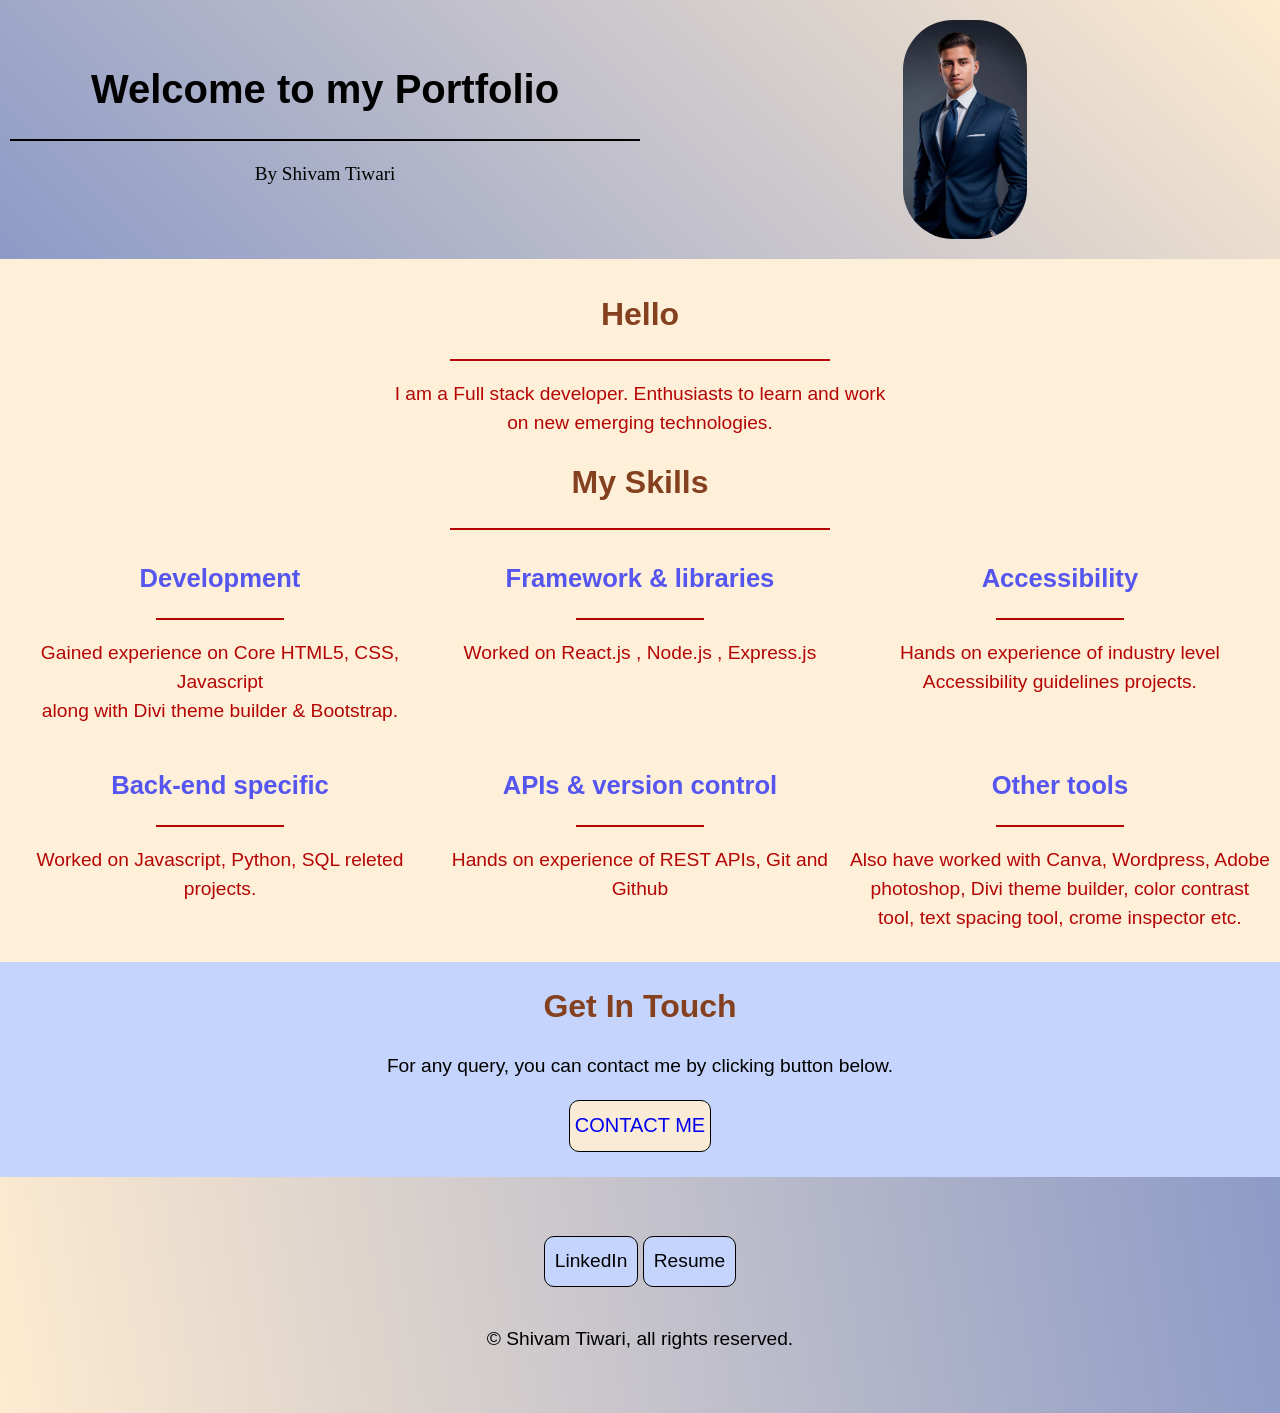
<file: index.html>
<!DOCTYPE html>
<html lang="en">
<head>
    <meta charset="UTF-8">
    <meta name="viewport" content="width=device-width, initial-scale=1.0">
    <title>Shivam's Portfolio</title>
    <link rel="stylesheet" href="./style.css">
    
</head>
<body>
    <div class="container">
        <div class="header">
            <div class="header-col-1">
                <h1>Welcome to my Portfolio</h1>
                <hr>
                <p>By Shivam Tiwari</p>
            </div>
            <div class="header-col-2">
                <img src="./IMG-20240602-WA0002.jpg" alt="Shivam Tiwari">
            </div>
        </div>

        <div class="mid-section">
            <div class="mid-section-row-1">
                <h2>Hello</h2>
                <hr>
                <p>I am a Full stack developer.
                Enthusiasts to learn and work<br> on new emerging technologies.</p>
            </div>
            <div class="mid-section-row-2">
                <h2>My Skills</h2>
                <hr>
                <div class="mid-section-row-2-container">
                    <div class="col-1">
                        <h3>Development</h3>
                        <hr>
                        <p>Gained experience on Core HTML5, CSS, Javascript<br> along with Divi theme builder & Bootstrap.</p>
                    </div>
                    <div class="col-2">
                        <h3>Framework & libraries</h3>
                        <hr>
                        <p>Worked on React.js , Node.js , Express.js</p>
                    </div>
                    <div class="col-3">
                        <h3>Accessibility</h3>
                        <hr>
                        <p>Hands on experience of industry level Accessibility guidelines projects.</p>
                    </div>
                </div>
                <div class="mid-section-row-2-container">
                    <div class="col-1">
                        <h3>Back-end specific</h3>
                        <hr>
                        <p>Worked on Javascript, Python, SQL releted projects.</p>
                    </div>
                    <div class="col-2">
                        <h3>APIs & version control</h3>
                        <hr>
                        <p>Hands on experience of REST APIs, Git and Github</p>
                    </div>
                    <div class="col-3">
                        <h3>Other tools</h3>
                        <hr>
                        <p>Also have worked with Canva, Wordpress, Adobe photoshop,
                            Divi theme builder, color contrast tool, text spacing tool,
                            crome inspector etc.
                        </p>
                    </div>
                </div>
            </div>
        </div>
        <div class="mid-section-row-3">
                <div>
                    <h2>Get In Touch</h2>
                    <p>For any query, you can contact me by clicking button below.</p>
                    <a class="button" href="mailto:shivammup@gmail.com">CONTACT ME</a>
                </div>
        </div>
        <div class="footer">
            <div class="footer-col-1">
                <p><a class="social-btn" href="https://www.linkedin.com/in/shivam-t-3b946327b/" target="_blank">LinkedIn</a></p>
                <p><a class="social-btn" href="./resume.html">Resume</a></p>
            </div>
            <div class="footer-col-2">
                <p>&copy; Shivam Tiwari, all rights reserved.</p>
            </div>
        </div>
    </div>
</body>
</html>
</file>
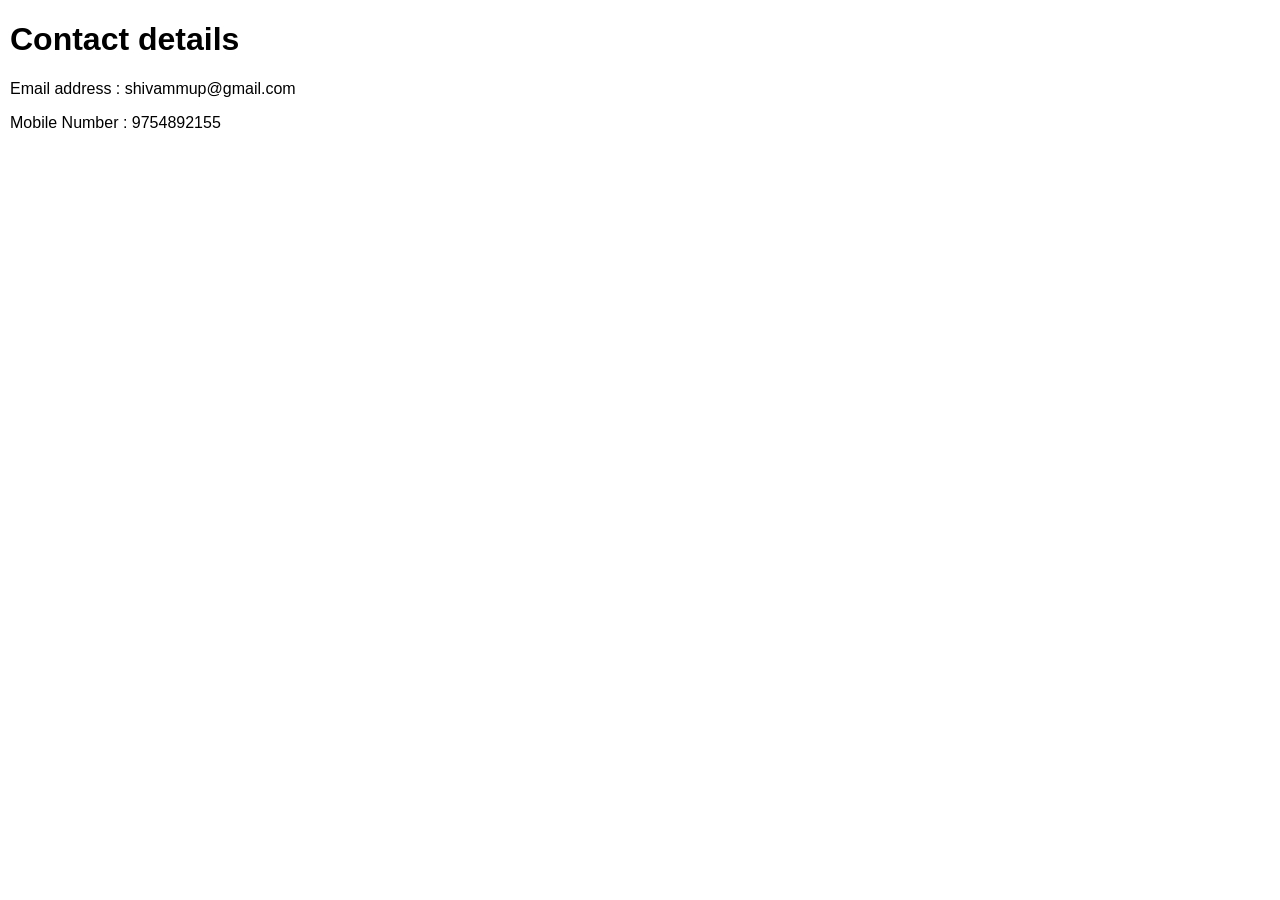
<file: Contact.html>
<!DOCTYPE html>
<html lang="en">
<head>
    <meta charset="UTF-8">
    <meta name="viewport" content="width=device-width, initial-scale=1.0">
    <title>Document</title>
    <link rel="stylesheet" href="./style.css">
</head>
<body>
    <div class="Contact-container">
        <h1>Contact details</h1>
        <p>Email address : shivammup@gmail.com</p>
        <p>Mobile Number : 9754892155</p>
    </div>
</body>
</html>
</file>
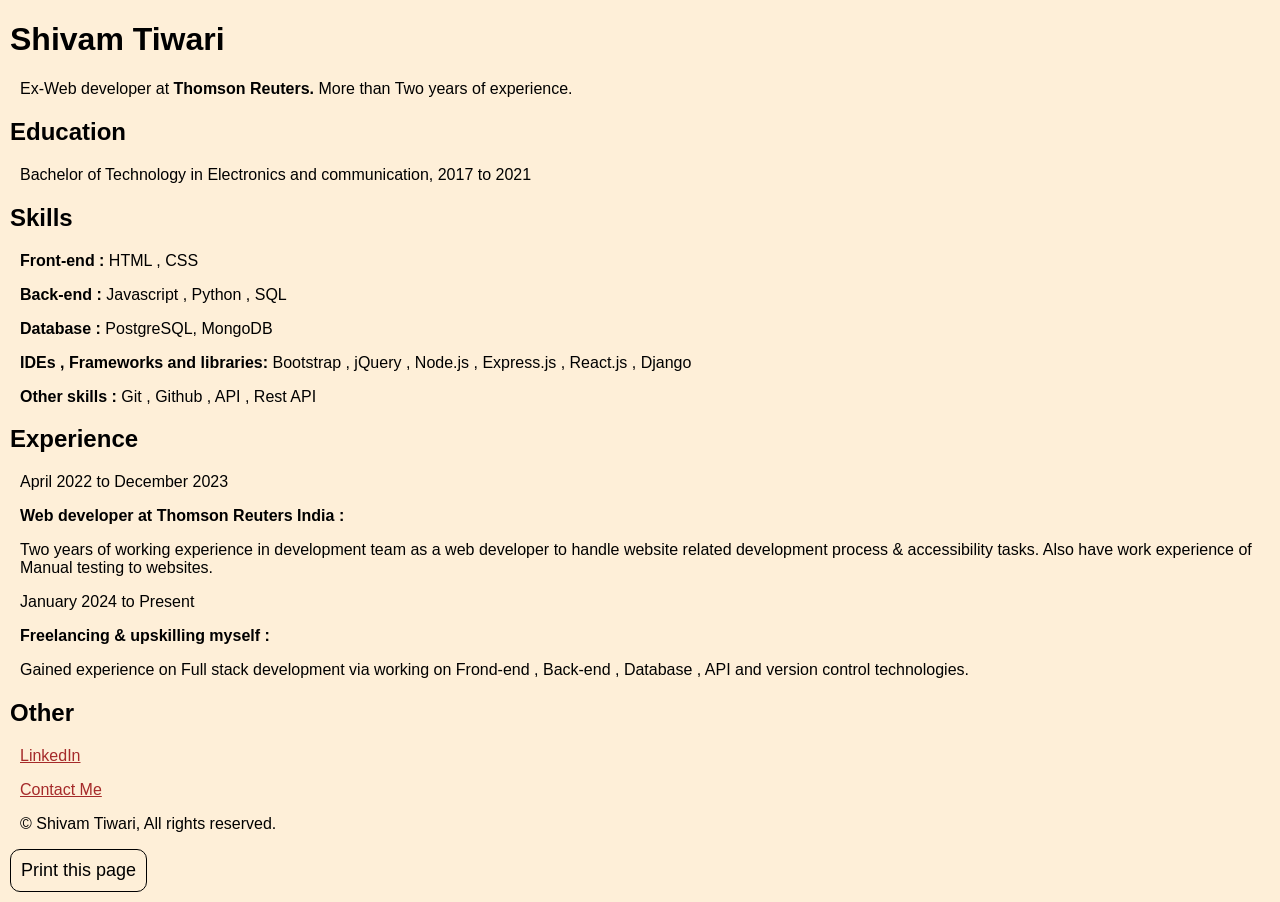
<file: resume.html>
<!DOCTYPE html>
<html lang="en" class="resume">
<head>
    <meta charset="UTF-8">
    <meta name="viewport" content="width=device-width, initial-scale=1.0">
    <title>Document</title>
    <link rel="stylesheet" href="./style.css">
</head>
<body>
    <div class="home-container">
        <div class="areas">
            <h1>Shivam Tiwari</h1>
            <p>Ex-Web developer at <b>Thomson Reuters.</b> More than Two years of experience.</p>
        </div>
        <div class="areas">
            <h2>Education</h2>
            <p>Bachelor of Technology in Electronics and communication, 2017 to 2021</p>
        </div>
        <div class="areas">
            <h2>Skills</h2>
            <p><b>Front-end :</b> HTML , CSS</p>
            <p><b>Back-end :</b> Javascript , Python , SQL</p>
            <p><b>Database :</b> PostgreSQL, MongoDB</p>
            <p><b>IDEs , Frameworks and libraries:</b> Bootstrap , jQuery , Node.js , Express.js , React.js , Django</p>
            <p><b>Other skills :</b> Git , Github , API , Rest API</p>
        </div>
        <div class="areas">
            <h2>Experience</h2>
            <p>April 2022 to December 2023</p>
            <p><b>Web developer at Thomson Reuters India :</b></p>           
            <p>Two years of working experience in development team as a web developer to handle website related development process & accessibility tasks.
                 Also have work experience of Manual testing to websites. </p>
            <p>January 2024 to Present</p>     
            <p><b>Freelancing & upskilling myself :</b></p>            
            <p>Gained experience on Full stack development via working on Frond-end , Back-end , Database , API and version control technologies.</p>   
        </div>
        <div class="areas">
            <h2>Other </h2>
            <p><a href="https://www.linkedin.com/in/shivam-t-3b946327b/" target="_blank">LinkedIn</a></p>
            <p><a href="./Contact.html">Contact Me</a></p>
            <p>&copy; Shivam Tiwari, All rights reserved.</p>
        </div>
        <button class="print-btn" onclick="window.print()">Print this page</button>
    </div>
</body>
</html>
</file>
<file: style.css>
body{
    margin: 0;
    padding: 0;
    font-family: Arial, Helvetica, sans-serif;
}
.resume{
    background-color: #feefd8 !important;
}
.home-container, .Contact-container{
    margin-left: 10px !important;
}
.home-container p{
    margin-left: 10px !important;
}
.home-container a{color: brown;}
.home-container a:hover{
    text-decoration: none;
}

/* css for home page */
.header{
    background-color: rgb(254, 235, 208);
    background-image: linear-gradient(45deg, #2c56be8a, transparent);
}
@media (min-width:900px) {
    .header{
    display: flex;
}
.header-col-1{
    width: 50%;
}
.header-col-2{
    width: 50%;
}
}
.header-col-1{
    text-align: center;
    padding: 10px;
}
.header-col-1 hr{
    border-style: double;
}
.header-col-1 p{
    font-size: 1.5rem;
    font-family: serif;
}
.header-col-2 img {
    margin: auto;
    height: 219px;
    border-radius: 50px ! IMPORTANT;
    display: block;
}
@media (min-width:900px){
    .header{
    padding-top : 20px !important;
    padding-bottom : 20px !important;
    }
    .header-col-1{
    padding-top : 20px !important;
    }
}
@media (max-width:900px) {  
        .header-col-1{
            padding-bottom: 20px !important;
        }
        .header{
    padding-bottom : 35px !important;
    }
}
/* css for home page's mid section */
.mid-section{
    background-color:#feefd8;
    color: #b50505;
    text-align: center;
    padding: 10px;
}
.container h1{
    font-size: 2.5rem !important;
}
.container h2{
    color:rgb(133, 65, 31);
    font-size: 2rem !important;
}
.container h3{
    font-size: 1.6rem !important;
    color: #5050f0f7;
}
.container p{
    font-size: 1.2rem !important;
    line-height: 1.5em !important;
}
.mid-section hr{
    border-style: double;
    width: 30%;
}
@media (min-width:900px){
    .mid-section-row-2-container{
        display: flex;
    }
    .mid-section-row-2-container .col-1, .mid-section-row-2-container .col-2, .mid-section-row-2-container .col-3{
        width: 33.33%;
    }
}
.mid-section-row-3{
    background-color: #c5d4fc;
    display: flex;
    justify-content: center;
    text-align: center;
    padding-bottom: 25px;
}
.mid-section-row-3 .button{
    display: inline-flex;
    font-size: 20px;
    height: 40px;
    background: antiquewhite;
    border-radius: 10px;
    align-items: center;
    text-decoration: none;
    border: 1px solid #000000;
    padding: 5px;
}
.mid-section-row-3 .button:hover{
    color: rgb(133, 65, 31);
}
.footer{
    background-color: rgb(254, 235, 208);
    background-image: linear-gradient(261deg, #2c56be8a, transparent);
    padding: 40px !important;
}
.footer .social-btn{
    text-decoration: none;
    background-color: #c5d4fc;
    color: #000000;
    padding: 10px;
    border: 1px solid #000;
    border-radius: 10px;
    cursor: pointer;
}
.footer .social-btn:hover{
    text-decoration: none;
    background-color:antiquewhite;
    color: #000000;
    display: block;
    text-align: center;
}

@media (max-width:900px){
    .footer{
        display: block;
        text-align: center;
    }
}
.footer-col-1, .footer-col-2{display: block; text-align: center;}
.footer-col-1 p{display: inline-flex;}
.print-btn{
    margin-bottom: 10px !important;
    padding: 10px !important;
    border-radius: 10px;
    border: 1px solid #000;
    font-size: 18px;
    background: #feefd8 !important;
}
.print-btn:hover{
    background: #c5d4fc !important;
}
</file>
